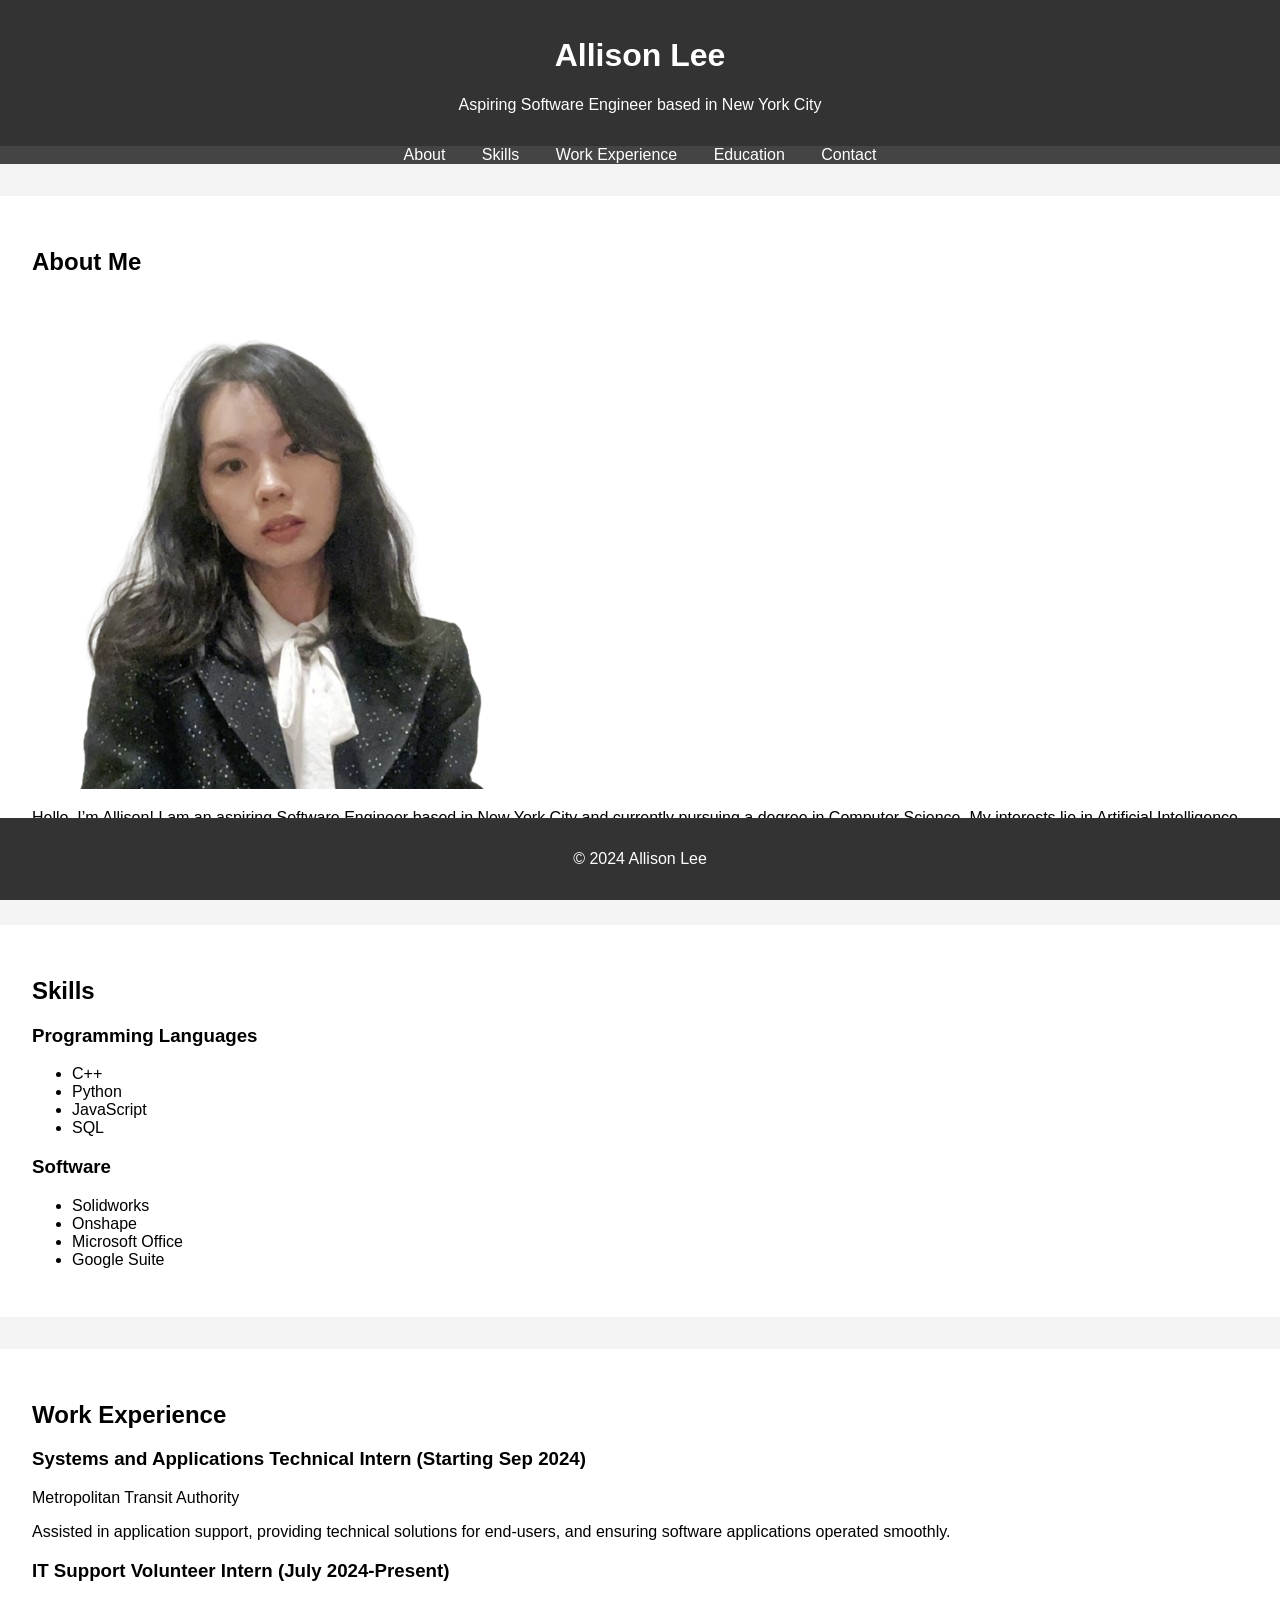
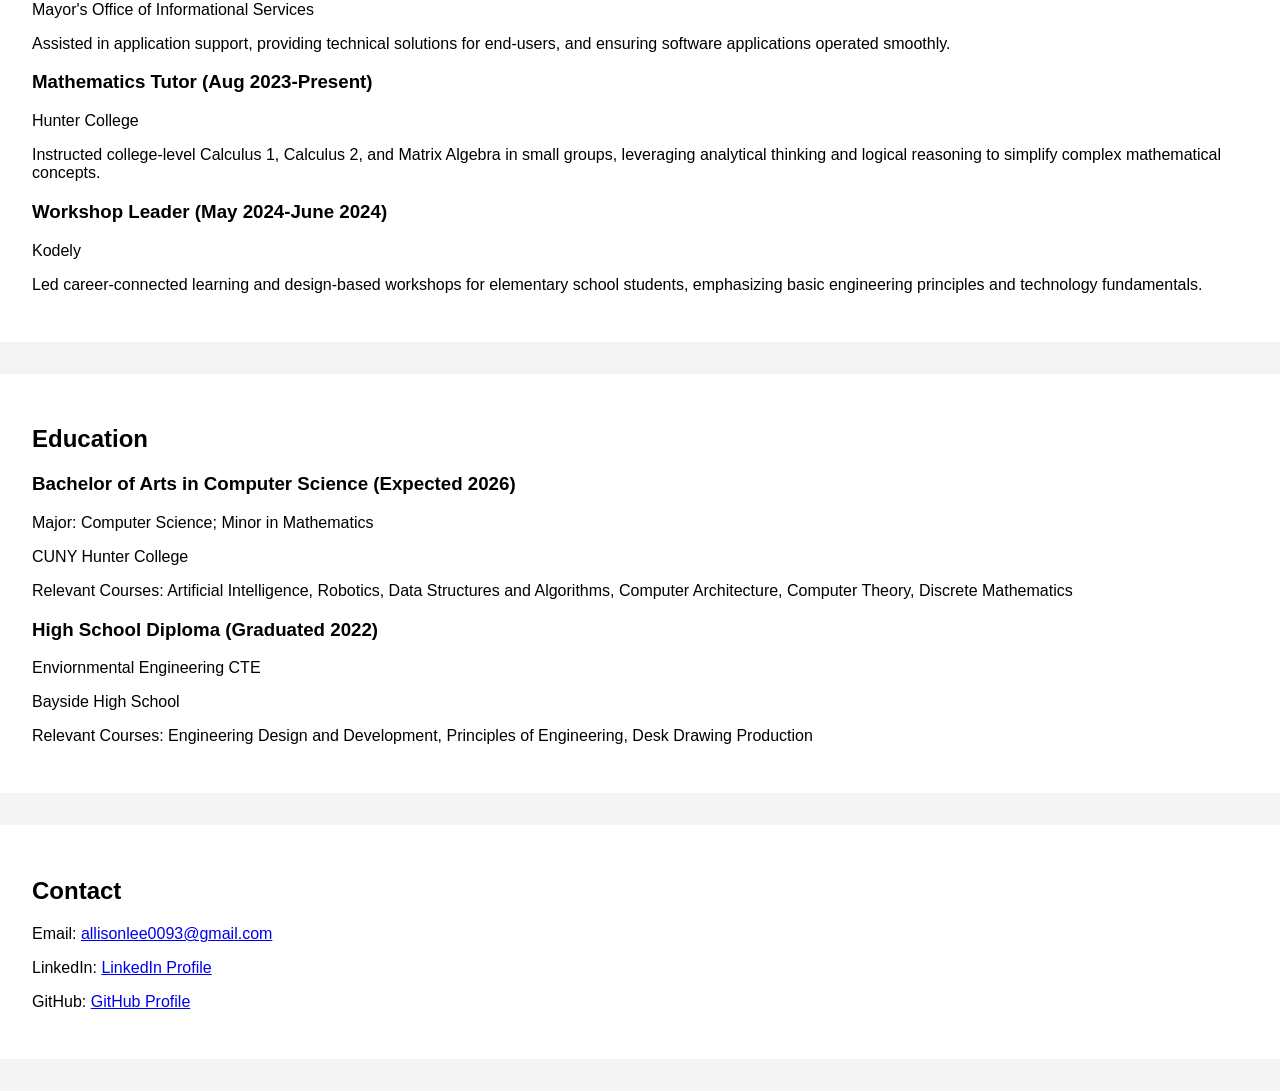
<file: index.html>
<!DOCTYPE html>
<html lang="en">
<head>
    <meta charset="UTF-8">
    <meta name="viewport" content="width=device-width, initial-scale=1.0">
    <title>Allison Lee - Personal Website</title>
    <link rel="stylesheet" href="styles.css">
</head>
<body>
    <header>
        <h1>Allison Lee</h1>
        <p>Aspiring Software Engineer based in New York City</p>
    </header>

    <nav>
        <ul>
            <li><a href="#about">About</a></li>
            <li><a href="#skills">Skills</a></li>
            <li><a href="#experience">Work Experience</a></li>
            <li><a href="#education">Education</a></li>
            <li><a href="#contact">Contact</a></li>
        </ul>
    </nav>

    <section id="about">
        <h2>About Me</h2>
        <img src="AllisonLee_professional-removebg-preview.png" alt="Allison Lee headshot">
        <p>Hello, I’m Allison! I am an aspiring Software Engineer based in New York City and currently pursuing a degree in Computer Science. My interests lie in Artificial Intelligence, Data Science, and Robotics. Outside of technology, I love fashion, cooking, listening to music, and spending time with friends and family.</p>
    </section>

    <section id="skills">
        <h2>Skills</h2>
        <h3>Programming Languages</h3>
        <ul>
            <li>C++</li>
            <li>Python</li>
            <li>JavaScript</li>
            <li>SQL</li>
        </ul>
        <h3>Software</h3>
        <ul>
            <li>Solidworks</li>
            <li>Onshape</li>
            <li>Microsoft Office</li>
            <li>Google Suite</li>
        </ul>
    </section>

    <section id="experience">
        <h2>Work Experience</h2>
        <h3>Systems and Applications Technical Intern (Starting Sep 2024)</h3>
        <p>Metropolitan Transit Authority</p>
        <p>Assisted in application support, providing technical solutions for end-users, and ensuring software applications operated smoothly.</p>
        <h3>IT Support Volunteer Intern (July 2024-Present)</h3>
        <p>Mayor's Office of Informational Services</p>
        <p>Assisted in application support, providing technical solutions for end-users, and ensuring software applications operated smoothly.</p>
        <h3>Mathematics Tutor (Aug 2023-Present)</h3>
        <p>Hunter College </p>
        <p>Instructed college-level Calculus 1, Calculus 2, and Matrix Algebra in small groups, leveraging analytical thinking and logical reasoning to simplify complex mathematical concepts.</p>
        <h3>Workshop Leader (May 2024-June 2024)</h3>
        <p>Kodely </p>
        <p>Led career-connected learning and design-based workshops for elementary school students, emphasizing basic engineering principles and technology fundamentals.</p>
    </section>

    <section id="education">
        <h2>Education</h2>
        <h3>Bachelor of Arts in Computer Science (Expected 2026)</h3>
        <p>Major: Computer Science; Minor in Mathematics</p>
        <p>CUNY Hunter College</p>
        <p>Relevant Courses: Artificial Intelligence, Robotics, Data Structures and Algorithms, Computer Architecture, Computer Theory, Discrete Mathematics</p>
        <h3>High School Diploma (Graduated 2022)</h3>
        <p>Enviornmental Engineering CTE</p>
        <p>Bayside High School</p>
        <p>Relevant Courses: Engineering Design and Development, Principles of Engineering, Desk Drawing Production</p>
    </section>

    <section id="contact">
        <h2>Contact</h2>
        <p>Email: <a href="mailto:allisonlee0093@gmail.com">allisonlee0093@gmail.com</a></p>
        <p>LinkedIn: <a href="https://www.linkedin.com/in/allison-lee-18365a2a2/">LinkedIn Profile</a></p>
        <p>GitHub: <a href="https://github.com/Allimonae">GitHub Profile</a></p>
    </section>

    <footer>
        <p>&copy; 2024 Allison Lee</p>
    </footer>
</body>
</html>
</file>
<file: styles.css>
body {
    font-family: Arial, sans-serif;
    margin: 0;
    padding: 0;
    background-color: #f4f4f4;
}

header {
    background-color: #333;
    color: #fff;
    padding: 1em 0;
    text-align: center;
}

nav ul {
    list-style: none;
    padding: 0;
    text-align: center;
    background-color: #444;
    margin: 0;
}

nav ul li {
    display: inline;
    margin: 0 1em;
}

nav ul li a {
    color: #fff;
    text-decoration: none;
}

section {
    padding: 2em;
    margin: 2em 0;
    background-color: #fff;
}

footer {
    text-align: center;
    padding: 1em 0;
    background-color: #333;
    color: #fff;
    position: fixed;
    width: 100%;
    bottom: 0;
}
</file>
